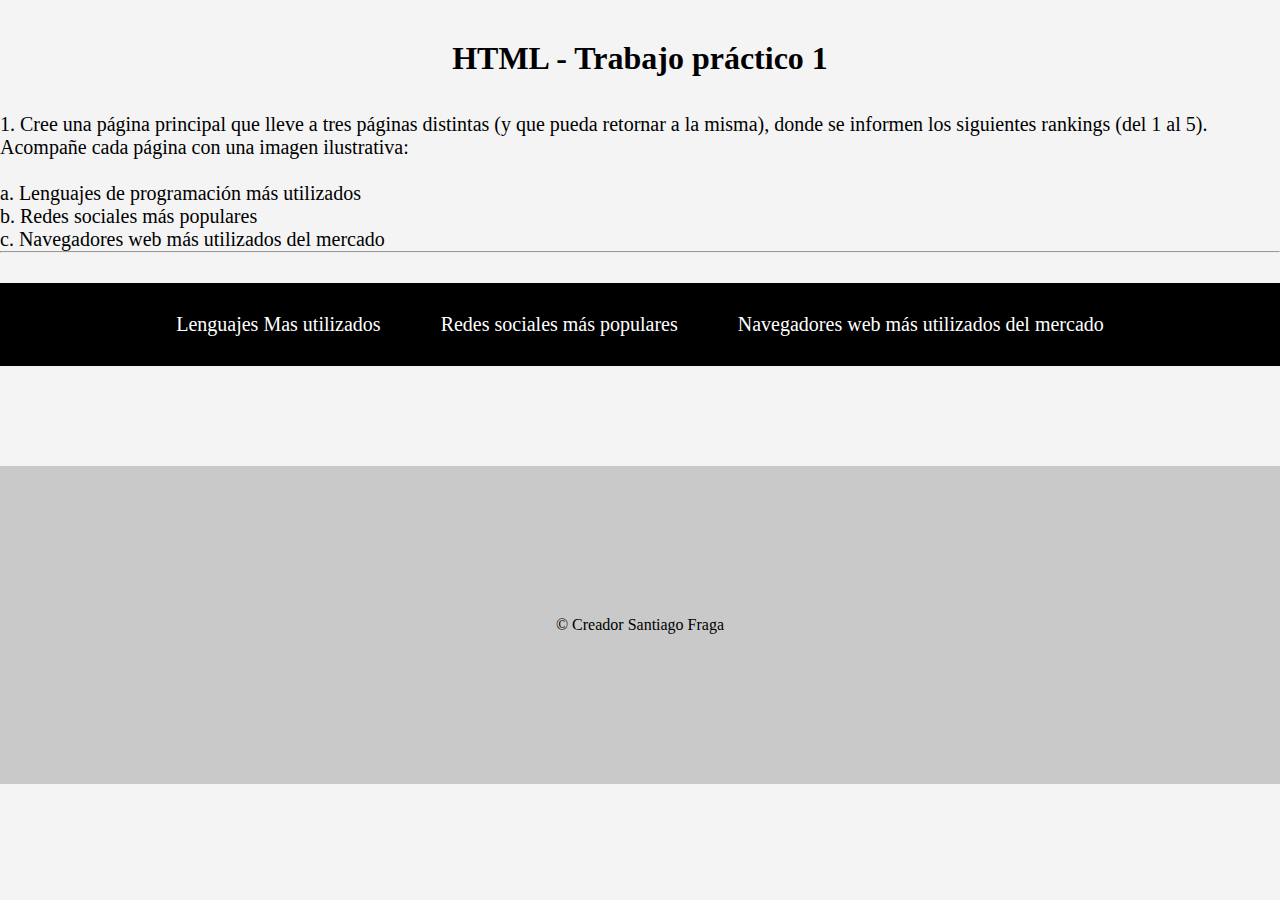
<file: HTML1/index.html>
<!DOCTYPE html>
<html>
<head>
	<meta charset="utf-8">
	<title>Primeros Pasos</title>
  <link rel="stylesheet" type="text/css" href="css/estilos.css">

</head>
<body>
      
  <h1>HTML - Trabajo práctico 1</h1>

    <br><br>
    
    <p>
       
       1. Cree una página principal que lleve a tres páginas distintas (y que pueda retornar a la misma), donde se informen los siguientes rankings (del 1 al 5). Acompañe cada página con una imagen ilustrativa:
       <br><br>
  	   a. Lenguajes de programación más utilizados
  	   <br>
  	   b. Redes sociales más populares
  	   <br>
  	   c. Navegadores web más utilizados del mercado
  	
    </p>
  
  <hr>
   
  <!--Enlaces-->

  <div class="Contenedor"> 
  
      <a class="formatoEnlace" href="html/lenguajes.html" >Lenguajes Mas utilizados</a>
      <a class="formatoEnlace" href="html/Redes.html">Redes sociales más populares</a>
      <a class="formatoEnlace" href="html/Busc.html">Navegadores web más utilizados del mercado </a>

  </div>


  <!--Pie de Pagina-->

  <footer>
    
          &copy Creador Santiago Fraga

  </footer>

</body>
</html>
</file>
<file: HTML1/css/estilos.css>
*{

  padding: 0;
  margin: 0;
}

body{

	background-color: #f4f4f4;
}

/*--*/
    	
h1{

	color: black;
  margin-top: 40px;
  text-align: center;
}

p{
	font-size: 20px;
}

.Contenedor{
   
   display: flex;
   justify-content: center;
   background-color: black;

   margin-top: 30px;

}

.formatoEnlace{

	text-decoration: none;
	color: white;
 font-size: 20px;
	padding: 20px;
	margin: 10px;
} 

.formatoEnlace:hover{
  
  border-bottom: 1px solid red;
}


/*--items*/

ol{

     margin-top:50px;
     text-align: center;
}

li{

    font-size: 25px;
    margin-top:  20px;
}

img{

    border-radius: 20px;
}


/*---Pie de Pagina*/

footer{

   background-color: #c9c9c9;
   text-align: center;
   padding: 150px;
   margin-top: 100px;
}
</file>
